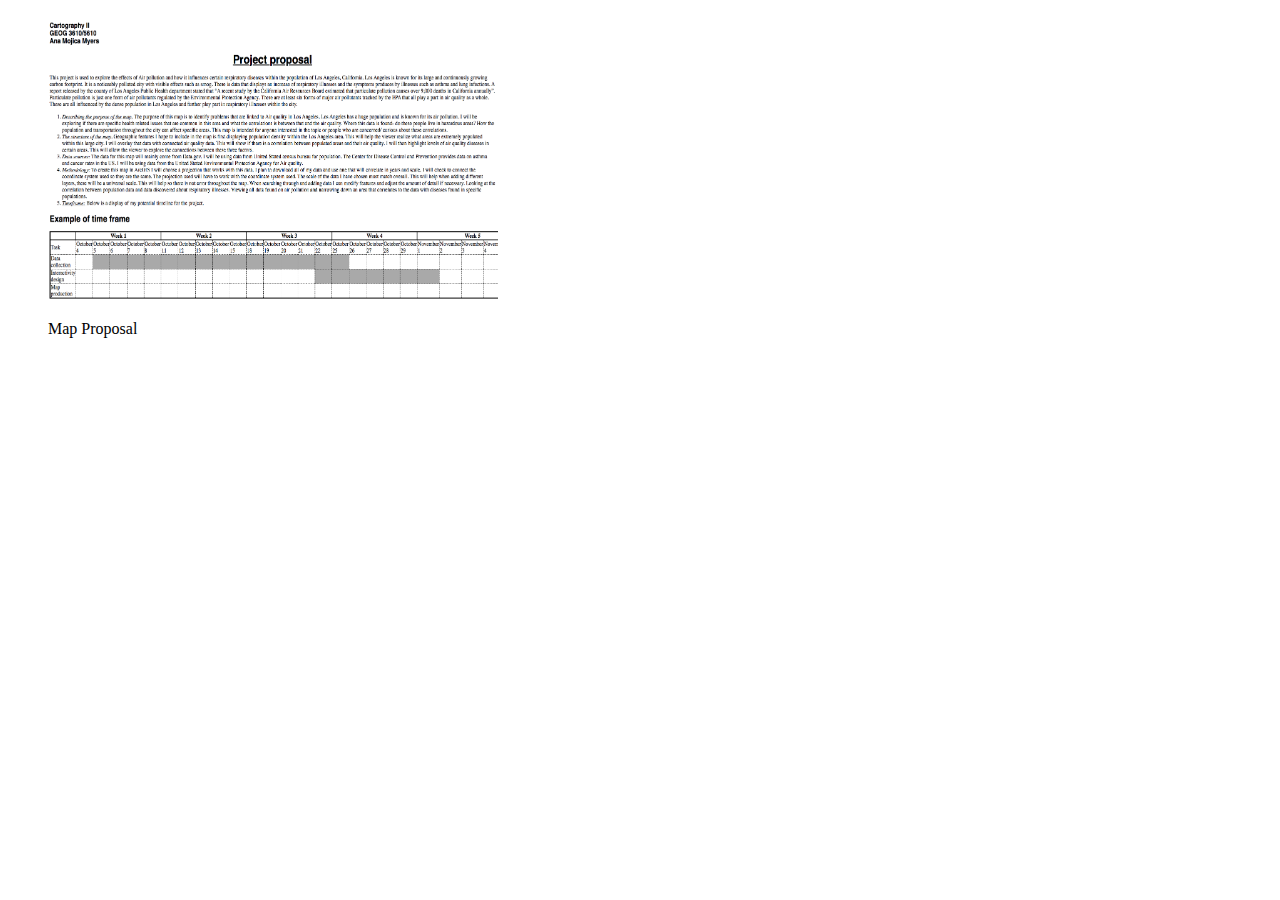
<file: docs/index.html>
<!DOCTYPE html>
<html>
    <head>
        <meta charset="utf-8">
        <title>Map Proposal</title>
    </head>
    <body>
        <figure><a href="Proposal_AnnaStover.html"><img src="images/ScreenShotMP.png" width="450" height="300"></a>
            <figcaption>Map Proposal</figcaption>
        </figure>
    </body>
</html>
</file>
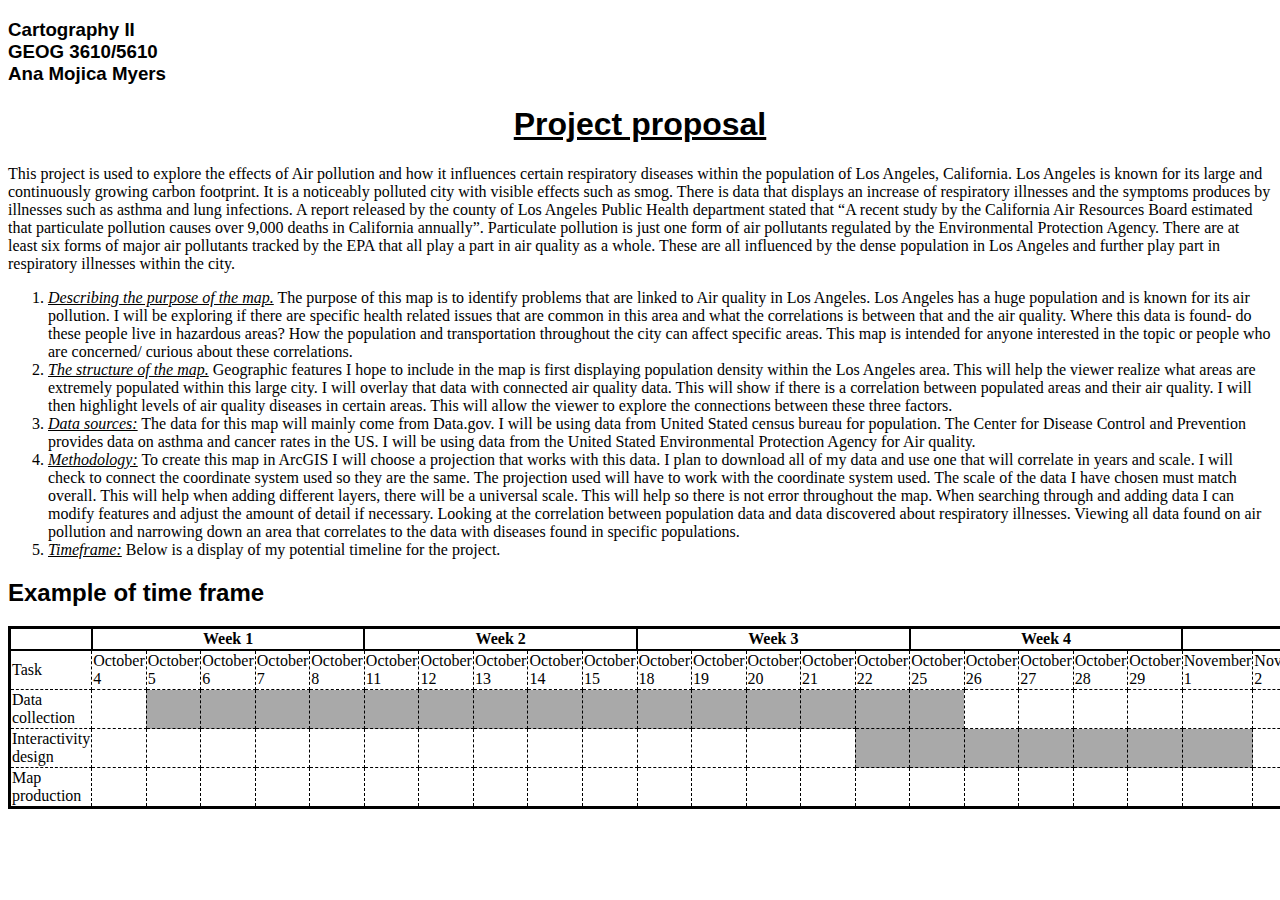
<file: docs/Proposal_AnnaStover.html>
<!DOCTYPE html>
<html lang="en">
<meta charset="utf-8">
<title> My first HTML</title>
   <link  rel="stylesheet" href="CSSpracticerules.css">
</meta>
<body>
    <h3>Cartography II<br /> GEOG 3610/5610<br /> Ana Mojica Myers</h3>
    <h1>Project proposal</h1>
    <p>This project is used to explore the effects of Air pollution and how it influences certain respiratory diseases within the population of Los Angeles, California. Los Angeles is known for its large and continuously growing carbon footprint. It is a noticeably polluted city with visible effects such as smog. There is data that displays an increase of respiratory illnesses and the symptoms produces by illnesses such as asthma and lung infections. A report released by the county of Los Angeles Public Health department stated that “A recent study by the California Air Resources Board estimated that particulate pollution causes over 9,000 deaths in California annually”. Particulate pollution is just one form of air pollutants regulated by the Environmental Protection Agency. There are at least six forms of major air pollutants tracked by the EPA that all play a part in air quality as a whole. These are all influenced by the dense population in Los Angeles and further play part in respiratory illnesses within the city.</p>
    <ol>
        <li><i class="heading">Describing the purpose of the map.</i> The purpose of this map is to identify problems that are linked to Air quality in Los Angeles. Los Angeles has a huge population and is known for its air pollution. I will be exploring if there are specific health related issues that are common in this area and what the correlations is between that and the air quality. Where this data is found- do these people live in hazardous areas? How the population and transportation throughout the city can affect specific areas. This map is intended for anyone interested in the topic or people who are concerned/ curious about these correlations.</li>
        <li><i class="heading">The structure of the map.</i> Geographic features I hope to include in the map is first displaying population density within the Los Angeles area. This will help the viewer realize what areas are extremely populated within this large city. I will overlay that data with connected air quality data. This will show if there is a correlation between populated areas and their air quality. I will then highlight levels of air quality diseases in certain areas. This will allow the viewer to explore the connections between these three factors.</li>
        <li><i class="heading">Data sources:</i> The data for this map will mainly come from Data.gov. I will be using data from United Stated census bureau for population. The Center for Disease Control and Prevention provides data on asthma and cancer rates in the US. I will be using data from the United Stated Environmental Protection Agency for Air quality.</li>
        <li><i class="heading">Methodology:</i> To create this map in ArcGIS I will choose a projection that works with this data. I plan to download all of my data and use one that will correlate in years and scale. I will check to connect the coordinate system used so they are the same. The projection used will have to work with the coordinate system used. The scale of the data I have chosen must match overall. This will help when adding different layers, there will be a universal scale. This will help so there is not error throughout the map. When searching through and adding data I can modify features and adjust the amount of detail if necessary. Looking at the correlation between population data and data discovered about respiratory illnesses. Viewing all data found on air pollution and narrowing down an area that correlates to the data with diseases found in specific populations.</li>
        <li><i class="heading">Timeframe:</i> Below is a display of my potential timeline for the project. </li>
    </ol>

    <h2>Example of time frame</h2>
        <table>
    <tr>
        <th>&nbsp;</th>
        <th colspan="5">Week 1</th>
        <th colspan="5">Week 2</th>
        <th colspan="5">Week 3</th>
        <th colspan="5">Week 4</th>
        <th colspan="5">Week 5</th>
        <th colspan="5">Week 6</th>
        <th colspan="5">Week 7</th>
        <th colspan="5">Week 8</th>
        <th colspan="5">Week 9</th>
        <th colspan="5">Week 10</th>
        </tr>
        <tr>
            <td>Task</td>
            <td>October 4</td>
            <td>October 5</td>
            <td>October 6</td>
            <td>October 7</td>
            <td>October 8</td>

            <td>October 11</td>
            <td>October 12</td>
            <td>October 13</td>
            <td>October 14</td>
            <td>October 15</td>

            <td>October 18</td>
            <td>October 19</td>
            <td>October 20</td>
            <td>October 21</td>
            <td>October 22</td>

            <td>October 25</td>
            <td>October 26</td>
            <td>October 27</td>
            <td>October 28</td>
            <td>October 29</td>

            <td>November 1</td>
            <td>November 2</td>
            <td>November 3</td>
            <td>November 4</td>
            <td>November 5</td>

            <td>November 8</td>
            <td>November 9</td>
            <td>November 10</td>
            <td>November 11</td>
            <td>November 12</td>

            <td>November 15</td>
            <td>November 16</td>
            <td>November 17</td>
            <td>November 18</td>
            <td>November 19</td>

            <td>November 22</td>
            <td>November 23</td>
            <td>November 24</td>
            <td>November 25</td>
            <td>November 26</td>

            <td>November 29</td>
            <td>November 30</td>
            <td>December 1</td>
            <td>December 2</td>
            <td>December 3</td>

            <td>December 6</td>
            <td>December 7</td>
            <td>December 8</td>
            <td>December 9</td>
            <td>December 10</td>
        </tr>
        <tr>
            <td>Data collection</td>
            <td>&nbsp;</td>
            <td class="filled">&nbsp;</td>
            <td class="filled">&nbsp;</td>
                <td class="filled">&nbsp;</td>
                <td class="filled">&nbsp;</td>
                <td class="filled">&nbsp;</td>
                <td class="filled">&nbsp;</td>
                <td class="filled">&nbsp;</td>
                <td class="filled">&nbsp;</td>
                <td class="filled">&nbsp;</td>
                <td class="filled">&nbsp;</td>
                <td class="filled">&nbsp;</td>
                <td class="filled">&nbsp;</td>
                <td class="filled">&nbsp;</td>
                <td class="filled">&nbsp;</td>
                <td class="filled">&nbsp;</td>
                <td>&nbsp;</td>
                <td>&nbsp;</td>
                <td>&nbsp;</td>
                <td>&nbsp;</td>
                <td>&nbsp;</td>
                <td>&nbsp;</td>
                <td>&nbsp;</td>
                <td>&nbsp;</td>
                <td>&nbsp;</td>
                <td>&nbsp;</td>
                <td>&nbsp;</td>
                <td>&nbsp;</td>
                <td>&nbsp;</td>
                <td>&nbsp;</td>
                <td>&nbsp;</td>
                <td>&nbsp;</td>
                <td>&nbsp;</td>
                <td>&nbsp;</td>
                <td>&nbsp;</td>
                <td>&nbsp;</td>
                <td>&nbsp;</td>
                <td>&nbsp;</td>
                <td>&nbsp;</td>
                <td>&nbsp;</td>
                <td>&nbsp;</td>
                <td>&nbsp;</td>
                <td>&nbsp;</td>
                <td>&nbsp;</td>
                <td>&nbsp;</td>
                <td>&nbsp;</td>
                <td>&nbsp;</td>
                <td>&nbsp;</td>
                <td>&nbsp;</td>
                <td>&nbsp;</td>
        </tr>
        <tr>
            <td>Interactivity design</td>
            <td>&nbsp;</td>
            <td>&nbsp;</td>
            <td>&nbsp;</td>
                <td>&nbsp;</td>
                <td>&nbsp;</td>
                <td>&nbsp;</td>
                <td>&nbsp;</td>
                <td>&nbsp;</td>
                <td>&nbsp;</td>
                <td>&nbsp;</td>
                <td>&nbsp;</td>
                <td>&nbsp;</td>
                <td>&nbsp;</td>
                <td>&nbsp;</td>
                <td class="filled">&nbsp;</td>
                <td class="filled">&nbsp;</td>
                <td class="filled">&nbsp;</td>
                <td class="filled">&nbsp;</td>
                <td class="filled">&nbsp;</td>
                <td class="filled">&nbsp;</td>
                <td class="filled">&nbsp;</td>
                <td>&nbsp;</td>
                <td>&nbsp;</td>
                <td>&nbsp;</td>
                <td>&nbsp;</td>
                <td>&nbsp;</td>
                <td>&nbsp;</td>
                <td>&nbsp;</td>
                <td>&nbsp;</td>
                <td>&nbsp;</td>
                <td>&nbsp;</td>
                <td>&nbsp;</td>
                <td>&nbsp;</td>
                <td class="filled">&nbsp;</td>
                <td class="filled">&nbsp;</td>
                <td class="filled">&nbsp;</td>
                <td class="filled">&nbsp;</td>
                <td class="filled">&nbsp;</td>
                <td class="filled">&nbsp;</td>
                <td class="filled">&nbsp;</td>
                <td>&nbsp;</td>
                <td>&nbsp;</td>
                <td>&nbsp;</td>
                <td>&nbsp;</td>
                <td>&nbsp;</td>
                <td>&nbsp;</td>
                <td>&nbsp;</td>
                <td>&nbsp;</td>
                <td>&nbsp;</td>
                <td>&nbsp;</td>
        </tr>
        <tr>
            <td>Map production</td>
            <td>&nbsp;</td>
            <td>&nbsp;</td>
            <td>&nbsp;</td>
                <td>&nbsp;</td>
                <td>&nbsp;</td>
                <td>&nbsp;</td>
                <td>&nbsp;</td>
                <td>&nbsp;</td>
                <td>&nbsp;</td>
                <td>&nbsp;</td>
                <td>&nbsp;</td>
                <td>&nbsp;</td>
                <td>&nbsp;</td>
                <td>&nbsp;</td>
                <td>&nbsp;</td>
                <td>&nbsp;</td>
                <td>&nbsp;</td>
                <td>&nbsp;</td>
                <td>&nbsp;</td>
                <td>&nbsp;</td>
                <td>&nbsp;</td>
                <td>&nbsp;</td>
                <td>&nbsp;</td>
                <td>&nbsp;</td>
                <td>&nbsp;</td>
                <td>&nbsp;</td>
                <td>&nbsp;</td>
                <td class="filled">&nbsp;</td>
                <td class="filled">&nbsp;</td>
                <td class="filled">&nbsp;</td>
                <td class="filled">&nbsp;</td>
                <td class="filled">&nbsp;</td>
                <td class="filled">&nbsp;</td>
                <td class="filled">&nbsp;</td>
                <td class="filled">&nbsp;</td>
                <td class="filled">&nbsp;</td>
                <td class="filled">&nbsp;</td>
                <td class="filled">&nbsp;</td>
                <td class="filled">&nbsp;</td>
                <td class="filled">&nbsp;</td>
                <td class="filled">&nbsp;</td>
                <td class="filled">&nbsp;</td>
                <td class="filled">&nbsp;</td>
                <td class="filled">&nbsp;</td>
                <td class="filled">&nbsp;</td>
                <td class="filled">&nbsp;</td>
                <td class="filled">&nbsp;</td>
                <td class="filled">&nbsp;</td>
                <td class="filled">&nbsp;</td>
                <td class="filled">&nbsp;</td>
        </tr>
        </table>
</body>
<html>
</file>
<file: docs/CSSpracticerules.css>
h1 {font-family: Helvetica; text-align: center; text-decoration: underline;}
    h2, h3 {font-family: Helvetica;}
    .heading{text-decoration: underline;}
    table {border: solid #000 3px; border-collapse: collapse;}
    th{border: solid #000 2px;}
    td{border: dashed #000 1px;}
    .filled {background-color: darkgrey;}
</file>
